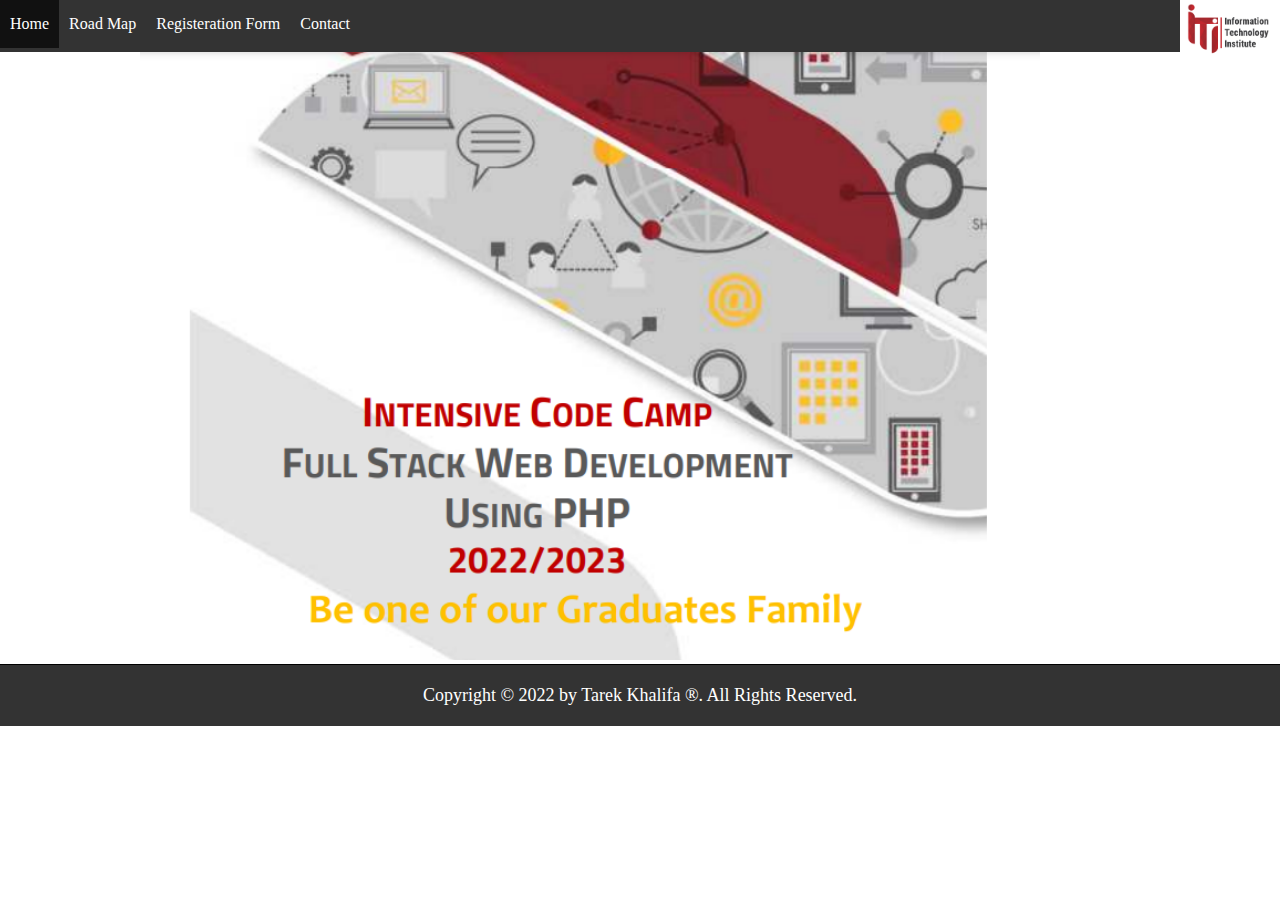
<file: index.html>
<!DOCTYPE html>
<html lang="en">

<head>
    <meta charset="UTF-8">
    <meta http-equiv="X-UA-Compatible" content="IE=edge">
    <meta name="viewport" content="width=device-width, initial-scale=1.0">
    <title>Index</title>
    <link rel="stylesheet" href="public/css/style.css">
</head>

<body>
    <!-- Page header -->
    <header>
        <nav>
            <!-- Page Menu -->
            <ul>
                <li><a href="index.html">Home</a></li>
                <li><a href="docs/road_map.html">Road Map</a></li>
                <li> <a href="docs/registeration.html">Registeration Form</a></li>
                <li><a href="https://www.iti.gov.eg/iti/home" target="_blank">Contact</a></li>
            </ul>

            <a class="logo" href="index.html">
                <img src="public/imgs/ITI_logo.png" alt="" width="100">

            </a>

        </nav>

    </header>

    <main>
        <a href="docs/road_map.html">
            <img src="public/imgs/img_1.PNG" alt="Course road map">
        </a>
    </main>

    <!-- Page footer -->
    <footer>
        <p>Copyright &copy; 2022 by Tarek Khalifa &reg;. All Rights Reserved.</p>
    </footer>


</body>

</html>
</file>
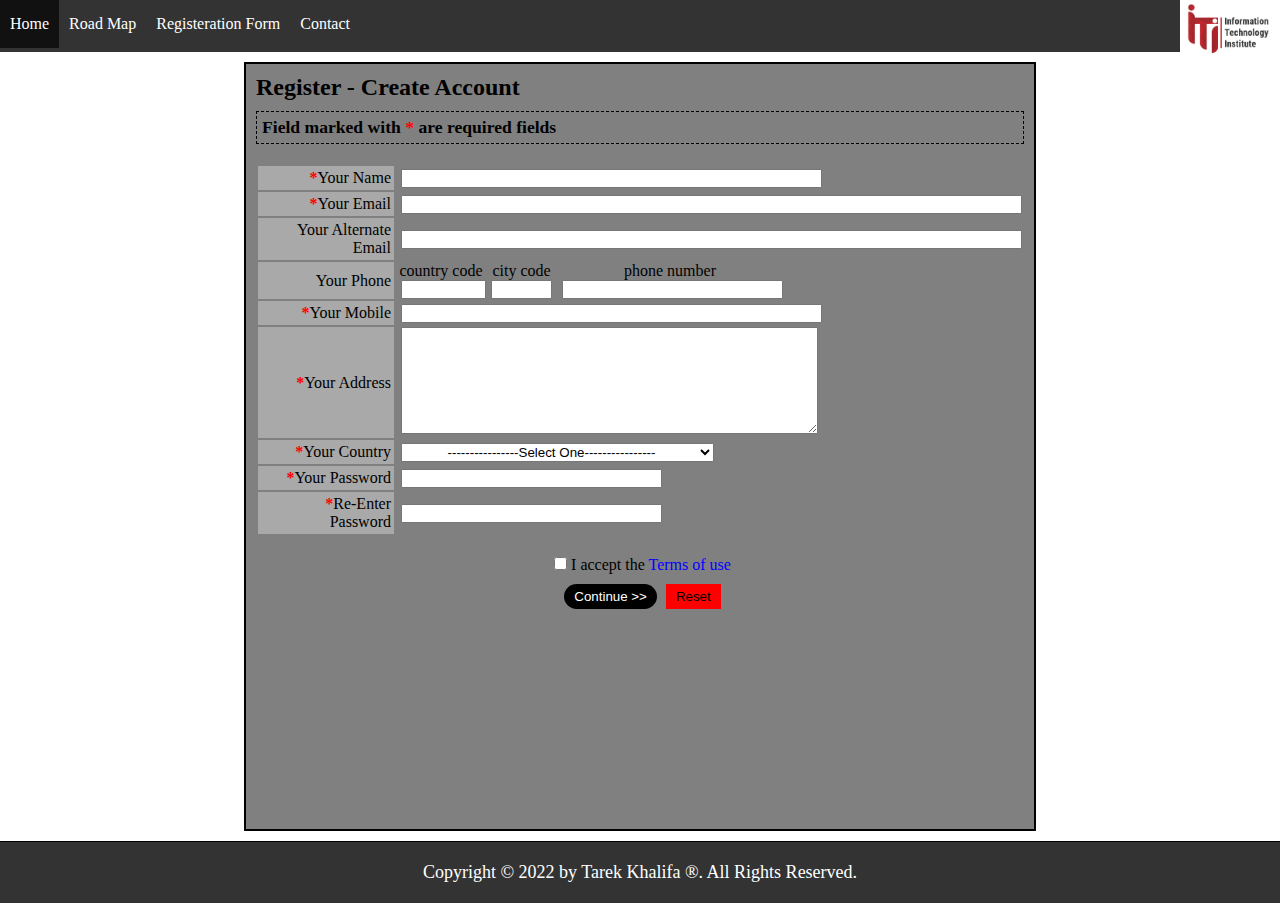
<file: docs/registeration.html>
<!DOCTYPE html>
<html lang="en">

<head>
    <meta charset="UTF-8">
    <meta http-equiv="X-UA-Compatible" content="IE=edge">
    <meta name="viewport" content="width=device-width, initial-scale=1.0">
    <title>Registeration</title>
    <link rel="stylesheet" href="../public/css/style.css">
</head>

<body>
    <!-- Page header -->
    <header>
        <nav>
            <!-- Page Menu -->
            <ul>
                <li><a href="../index.html">Home</a></li>
                <li><a href="road_map.html">Road Map</a></li>
                <li> <a href="registeration.html">Registeration Form</a></li>
                <li><a href="https://www.iti.gov.eg/iti/home" target="_blank">Contact</a></li>
            </ul>
            <a class="logo" href="../index.html">
                <img src="../public/imgs/ITI_logo.png" alt="" width="100">

            </a>
        </nav>
    </header>


    <div class="registeration">
        <h2>
            Register - Create Account
        </h2>
        <p>
            Field marked with <span class="required">*</span> are required fields
        </p>

        <form action="" method="POST">
            <table>
                <tr>
                    <td class="table_label">
                        <label for="name"><span class="required">*</span>Your Name</label>
                    </td>
                    <td><input type="text" name="name" id="name" required size="50"></td>
                </tr>
                <tr>
                    <td class="table_label">
                        <label for="email"><span class="required">*</span>Your Email</label>
                    </td>
                    <td><input type="email" name="email" id="email" required size="75"></td>
                </tr>
                <tr>
                    <td class="table_label">
                        <label for="alt_email">Your Alternate Email</label>
                    </td>
                    <td><input type="email" name="alt_email" id="alt_email" size="75"></td>
                </tr>
                <tr>
                    <td class="table_label">
                        <label for="phone">Your Phone</label>
                    </td>
                    <td style="display: flex;">
                        <div>
                            <label style="display: block; text-align: center;" for="country_code">country code</label>
                            <input type="text" name="country_code" id="country_code" size="8">
                        </div>
                        <div>
                            <label style="display: block; text-align: center;" for="city_code">city code</label>
                            <input style="margin-right: 5px;margin-left: 5px;" type="text" name="city_code" id="city_code" size="5">
                        </div>
                        <div>
                            <label style="display: block; text-align: center;" for="phone">phone number</label>
                            <input type="text" name="phone" id="phone" size="25">
                        </div>
                    </td>
                </tr>
                <tr>
                    <td class="table_label">
                        <label for="mobile"><span class="required">*</span>Your Mobile</label>
                    </td>
                    <td><input type="text" name="mobile" id="mobile" required size="50"></td>
                </tr>
                <tr>
                    <td class="table_label">
                        <label for="address"><span class="required">*</span>Your Address</label>
                    </td>
                    <td><textarea name="address" id="address" cols="50" rows="7"></textarea></td>
                </tr>
                <tr>
                    <td class="table_label">
                        <label for="country"><span class="required">*</span>Your Country</label>
                    </td>
                    <td>
                        <select style="width: 50%;text-align: center;" name="country" id="country">
                            <option value="select" disabled selected>
                                ----------------Select One----------------
                            </option>

                            <option value="eg">Egypt</option>
                            <option value="usa">United States</option>
                            <option value="uk">United Kingdom</option>
                            
                        </select>
                    </td>
                </tr>
                <tr>
                    <td class="table_label">
                        <label for="password"><span class="required">*</span>Your Password</label>
                    </td>
                    <td><input type="password" name="password" id="password" required size="30"></td>
                </tr>
                <tr>
                    <td class="table_label">
                        <label for="password_confirmation"><span class="required">*</span>Re-Enter Password</label>
                    </td>
                    <td><input type="password" name="password_confirmation" id="password_confirmation" required size="30"></td>
                </tr>
            </table>

            <div class="form-options" style="text-align: center;">
                <div class="terms">
                    <input type="checkbox" name="terms" id="terms" required> <label for="terms">I accept the <a style="text-decoration:none;color: blue;" href="">Terms of use</a></label>
                </div>
                <div class="buttons">
                    <input type="submit" name="submit" value="Continue >>">
                    <input type="reset" name="reset" value="Reset">
                </div>
            </div>
        </form>
    </div>



    <!-- Page footer -->
    <footer>
        <p>Copyright &copy; 2022 by Tarek Khalifa &reg;. All Rights Reserved.</p>
    </footer>
</body>

</html>
</file>
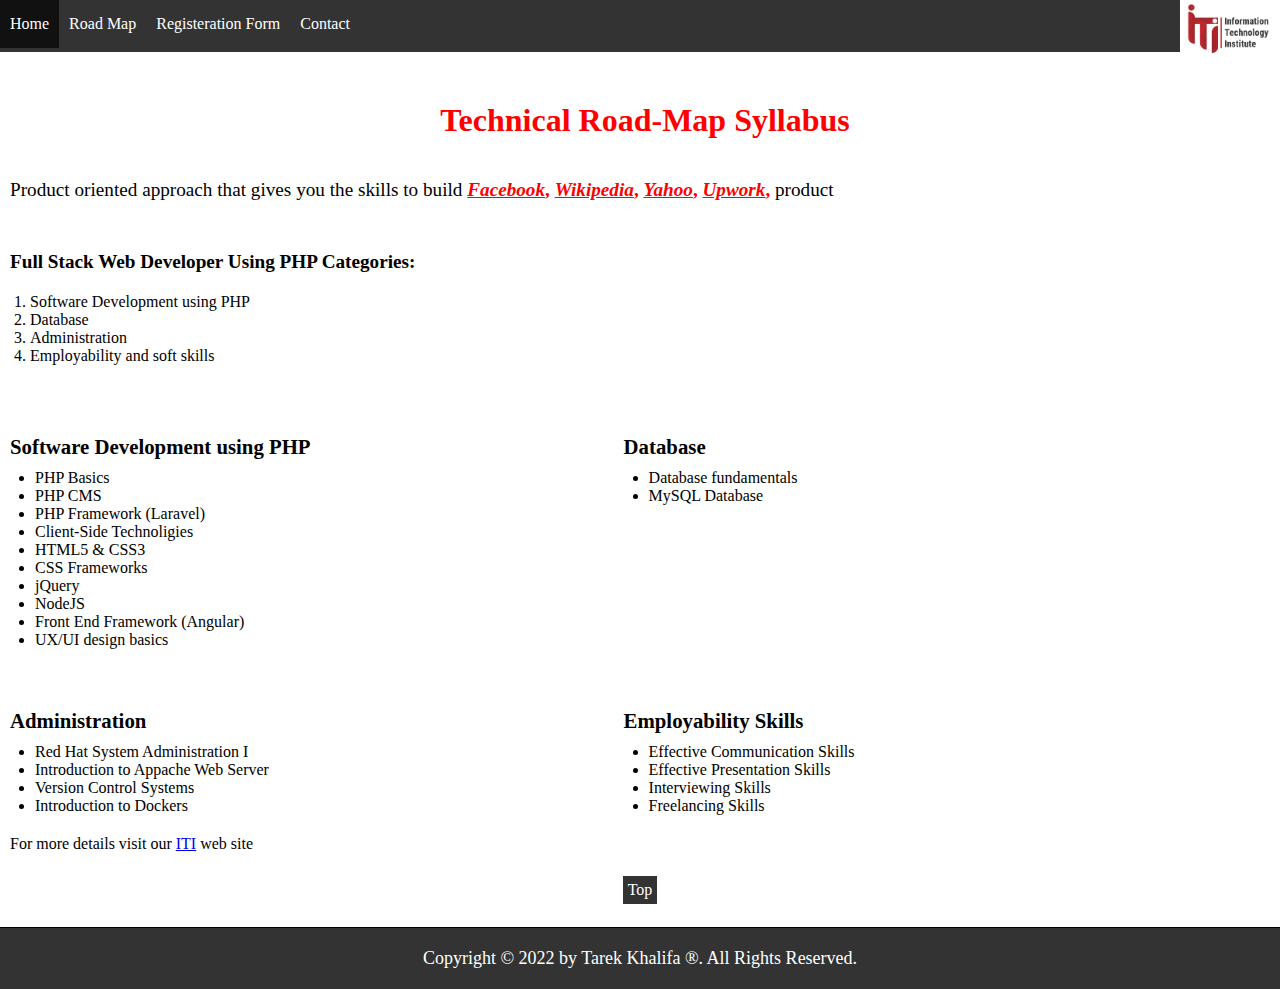
<file: docs/road_map.html>
<!DOCTYPE html>
<html lang="en">

<head>
    <link rel="stylesheet" href="../public/css/style.css">
    <meta charset="UTF-8">
    <meta http-equiv="X-UA-Compatible" content="IE=edge">
    <meta name="viewport" content="width=device-width, initial-scale=1.0">
    <title>Road Map</title>
</head>

<body>
    <!-- Page header -->
    <header>
        <nav>
            <!-- Page Menu -->
            <ul>
                <li><a href="../index.html">Home</a></li>
                <li><a href="road_map.html">Road Map</a></li>
                <li> <a href="registeration.html">Registeration Form</a></li>
                <li><a href="https://www.iti.gov.eg/iti/home" target="_blank">Contact</a></li>
            </ul>
            <a class="logo" href="../index.html">
                <img src="../public/imgs/ITI_logo.png" alt="" width="100">

            </a>
        </nav>
    </header>


    <!-- Page content -->

    <main class="road_map">
        <h1 style="color: red;">Technical Road-Map Syllabus</h1>
        <p>Product oriented approach that gives you the skills to build
            <span style=" color: red ; ">
                <a style="color: red;" href="https://www.facebook.com" target="_blank "><i>Facebook</i></a>,
                <a style="color: red;" href="https://www.wikipedia.com" target="_blank "><i>Wikipedia</i></a>,
                <a style="color: red;" href="https://www.yahoo.com" target="_blank "><i>Yahoo</i></a>,
                <a style="color: red;" href="https://www.upwork.com" target="_blank "><i>Upwork</i></a>,
            </span> product
        </p>
    </main>


    <div class="track_categories">
        <h4 class="heading">Full Stack Web Developer Using PHP Categories:</h4>
        <ol>
            <li>Software Development using PHP</li>
            <li>Database</li>
            <li>Administration</li>
            <li>Employability and soft skills</li>
        </ol>
    </div>

    <section>
        <div>
            <h4>Software Development using PHP</h4>
            <ul>
                <li>PHP Basics</li>
                <li>PHP CMS</li>
                <li>PHP Framework (Laravel)</li>
                <li>Client-Side Technoligies</li>
                <li>HTML5 &amp; CSS3</li>
                <li>CSS Frameworks</li>
                <li>jQuery</li>
                <li>NodeJS</li>
                <li>Front End Framework (Angular)</li>
                <li>UX/UI design basics</li>
            </ul>
        </div>

        <div>
            <h4>Database</h4>
            <ul>
                <li>Database fundamentals</li>
                <li>MySQL Database</li>
                <li style="visibility: hidden;"></li>
                <li style="visibility: hidden;"></li>
                <li style="visibility: hidden;"></li>
                <li style="visibility: hidden;"></li>
                <li style="visibility: hidden;"></li>
                <li style="visibility: hidden;"></li>
                <li style="visibility: hidden;"></li>
                <li style="visibility: hidden;"></li>
            </ul>
        </div>
    </section>


    <section>

        <div>
            <h4>Administration</h4>
            <ul>
                <li>Red Hat System Administration I</li>
                <li>Introduction to Appache Web Server</li>
                <li>Version Control Systems</li>
                <li>Introduction to Dockers</li>
            </ul>
        </div>

        <div>
            <h4>Employability Skills</h4>
            <ul>
                <li>Effective Communication Skills</li>
                <li>Effective Presentation Skills</li>
                <li>Interviewing Skills</li>
                <li>Freelancing Skills</li>
            </ul>
        </div>
    </section>

    <p style="margin-left: 10px;">For more details visit our <a href="https://www.iti.gov.eg/iti/home" target="_blank"> ITI</a> web site</p>

    <br>
    <div class="top"><a href="#top">Top</a></div>
    <br>

    <!-- Page footer -->
    <footer>
        <p>Copyright &copy; 2022 by Tarek Khalifa &reg;. All Rights Reserved.</p>
    </footer>

</body>

</html>
</file>
<file: public/css/style.css>
* {
    margin: 0;
    padding: 0;
}


/* Start Header  */

header {
    background-color: #333;
}

header nav ul {
    list-style-type: none;
    overflow: hidden;
    display: inline-block;
}

header nav li {
    float: left;
}

header nav li a {
    display: block;
    color: white;
    text-align: center;
    padding: 15px 10px;
    text-decoration: none;
}

header nav li a:hover {
    background-color: #111;
}

.logo {
    float: right;
}


/* End Header  */


/* Start Index Page content */

main {
    text-align: center;
}

main a img {
    width: 900px;
    height: 80%;
}


/* End Index Page content */


/* Start Road Map content */

.road_map {
    padding-top: 40px;
    padding-left: 10px;
}

.road_map h1 {
    padding-top: 10px;
    padding-bottom: 40px;
}

.road_map p {
    text-align: left;
    padding-bottom: 20px;
    font-size: 1.2rem;
}

.road_map p span {
    font-weight: bold;
}

.track_categories {
    padding-top: 30px;
    padding-left: 10px;
    padding-bottom: 30px;
    /* border: 1px solid red; */
}

.track_categories .heading {
    margin-bottom: 20px;
    font-size: 1.2rem;
}

.track_categories ol {
    padding-left: 20px;
}

section {
    padding-top: 40px;
    padding-left: 10px;
    margin-bottom: 20px;
}

section div {
    display: inline-block;
    width: 48%;
}

section div h4 {
    font-size: 1.3rem;
    margin-bottom: 10px;
}

section div ul {
    list-style: disc;
    padding-left: 25px;
}

.top {
    text-align: center;
    padding: 5px;
}

.top a {
    display: inline-block;
    padding: 5px;
    background-color: #333;
    color: white;
    text-decoration: none;
}


/* End Road Map content */


/* Start Registeration Page content */

.registeration {
    margin: 10px auto;
    width: 60%;
    height: 85vh;
    background-color: gray;
    border: 2px solid black;
    color: black;
    padding: 0 10px;
}

.registeration .required {
    color: red;
    font-weight: bold;
}

.registeration h2 {
    margin-top: 10px;
    margin-bottom: 10px;
}

.registeration p {
    border: 1px dashed black;
    color: black;
    font-weight: bold;
    font-size: 1.1rem;
    padding: 5px;
}

table {
    width: 100%;
    margin-top: 20px;
}

form input,
textarea,
select {
    margin-left: 5px;
}

table tr {
    width: 100%;
}

table .table_label {
    width: 35%;
    background-color: darkgray;
    text-align: right;
    margin-right: 10px;
    padding: 3px;
}

.form-options {
    margin-top: 20px;
}

.terms {
    margin-bottom: 10px;
}

.buttons input {
    padding: 5px 10px;
    cursor: pointer;
}

.buttons :nth-child(1) {
    background-color: black;
    color: white;
    border: none;
    border-radius: 9999px;
}

.buttons :nth-child(2) {
    background-color: red;
    border: none;
}


/* End Registeration Page content */


/*    Start Footer   */

footer {
    background-color: #333;
    padding: 20px 10px;
    border-top: 1px solid black;
}

footer p {
    text-align: center;
    color: white;
    font-size: 18px;
}


/*    End Footer   */
</file>
